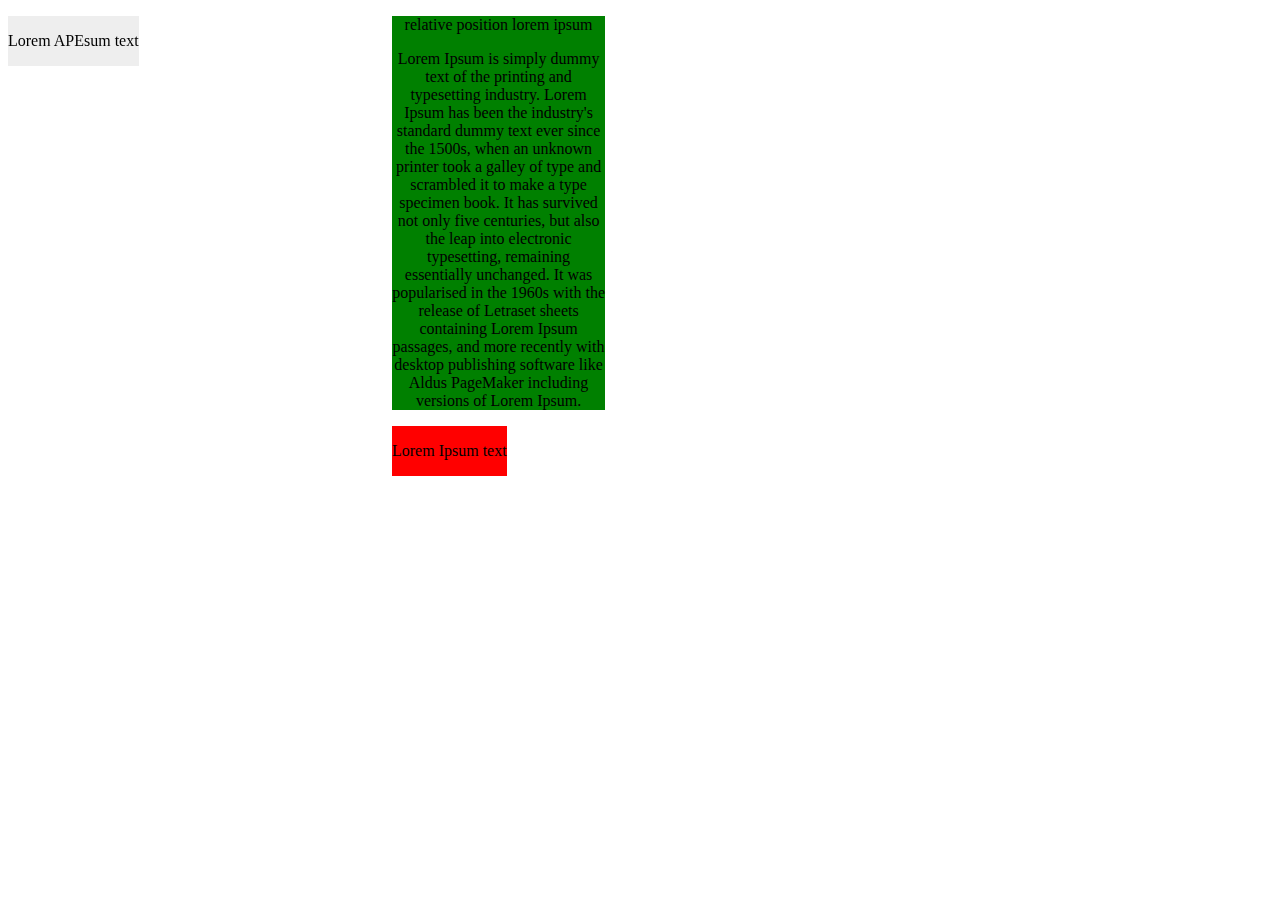
<file: daythree/index.html>
<!DOCTYPE html>
<html>
<head>
	<title>Positioning exercise</title>
</head>
<body>

<div class="positionfix">
			<p>Lorem APEsum text</p>
</div>

	<div class="container">	

			<div class="positionrel">
				<p>relative position lorem ipsum</p>
				<p>Lorem Ipsum is simply dummy text of the printing and typesetting industry. Lorem Ipsum has been the industry's standard dummy text ever since the 1500s, when an unknown printer took a galley of type and scrambled it to make a type specimen book. It has survived not only five centuries, but also the leap into electronic typesetting, remaining essentially unchanged. It was popularised in the 1960s with the release of Letraset sheets containing Lorem Ipsum passages, and more recently with desktop publishing software like Aldus PageMaker including versions of Lorem Ipsum. </p>
			</div>	
				
				<div class="positionabs">
					<p>Lorem Ipsum text</p>
					
				</div>
					
		
	</div>


	<style type="text/css">
		
		body {

			text-align: center;
		
			width: 50%;
		}

		.container {
			width: 33.3%;
			margin-left: 60%;

		}

		.positionfix {

			position: fixed;
			background-color: #eee;

		}

		.positionrel {
		
			position: relative;
			background-color: green;
		}

		.positionabs {

			position: absolute;
			background-color: red


		}


	</style>

</body>
</html>
</file>
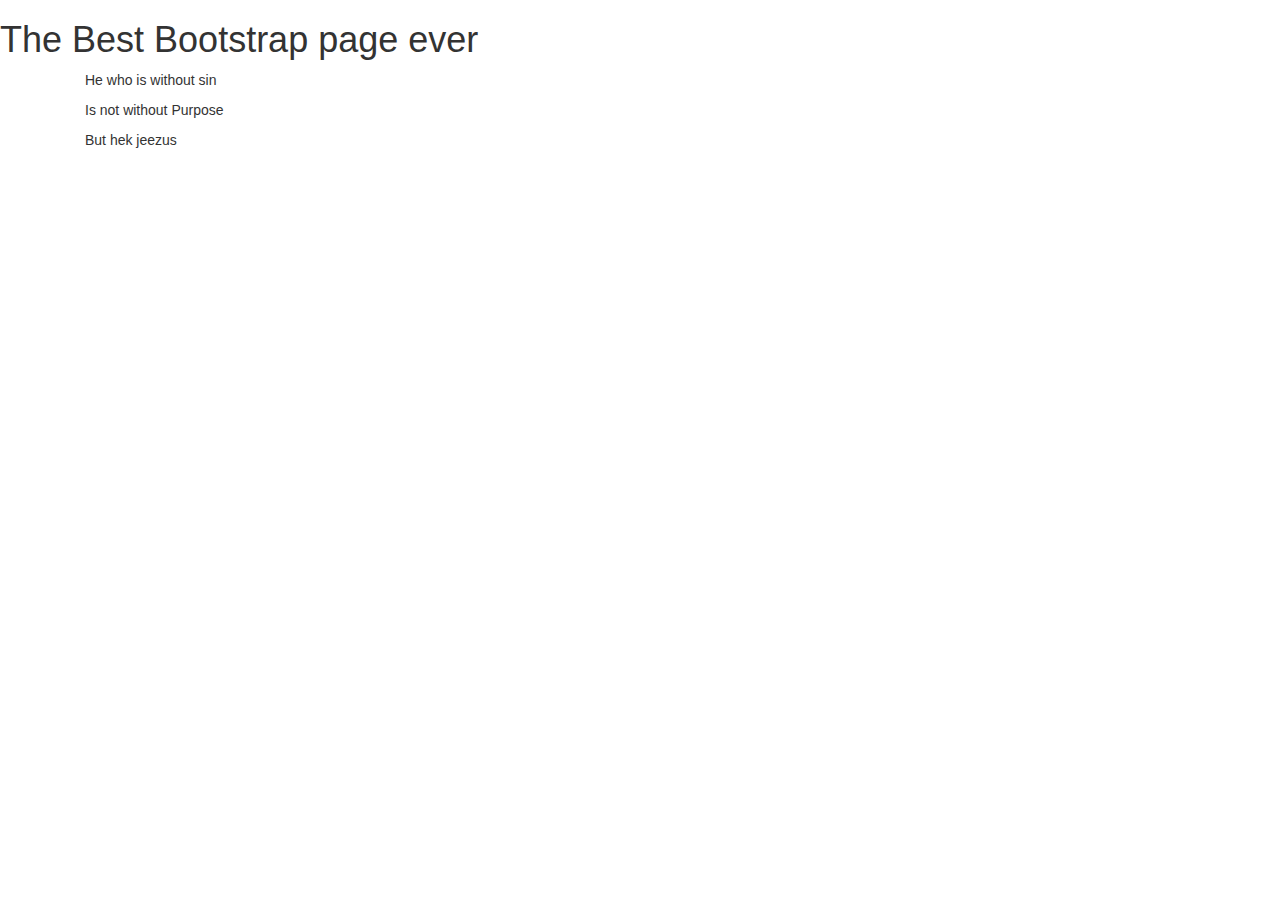
<file: day-4/bootstrap/index.html>
<!DOCTYPE html>
<html>
<head>
	<title>Boostrap Test Page</title>
	<link rel="stylesheet" href="https://maxcdn.bootstrapcdn.com/bootstrap/3.3.7/css/bootstrap.min.css" integrity="sha384-BVYiiSIFeK1dGmJRAkycuHAHRg32OmUcww7on3RYdg4Va+PmSTsz/K68vbdEjh4u" crossorigin="anonymous">

</head>
<body>

	<h1>The Best Bootstrap page ever</h1>

	<div class="container">
		<div class="col-sm-6">
			<p>He who is without sin</p>
		</div>
		<div class="col-sm-8">
			<p>Is not without Purpose</p>
		</div>
		<div class="col-sm-8">
			<p>But hek jeezus</p>
		</div>
	</div>

</body>
</html>
</file>
